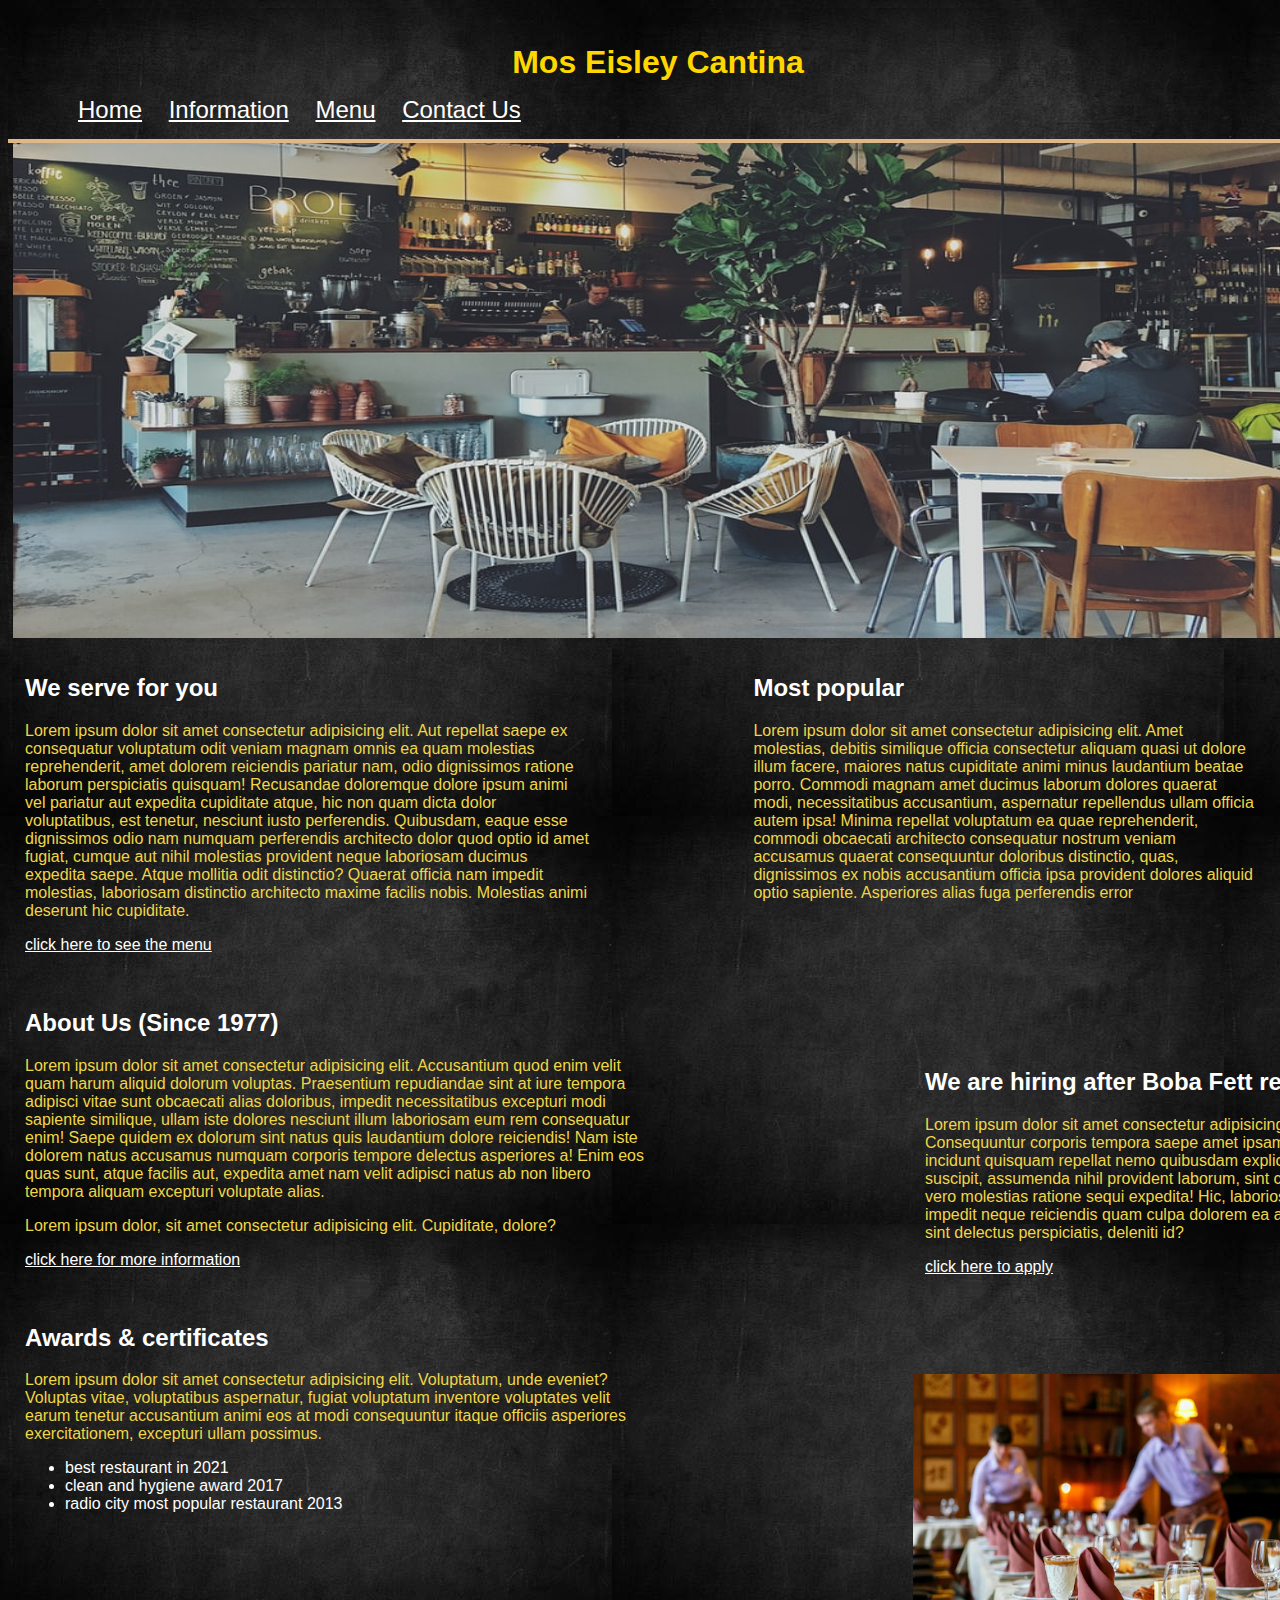
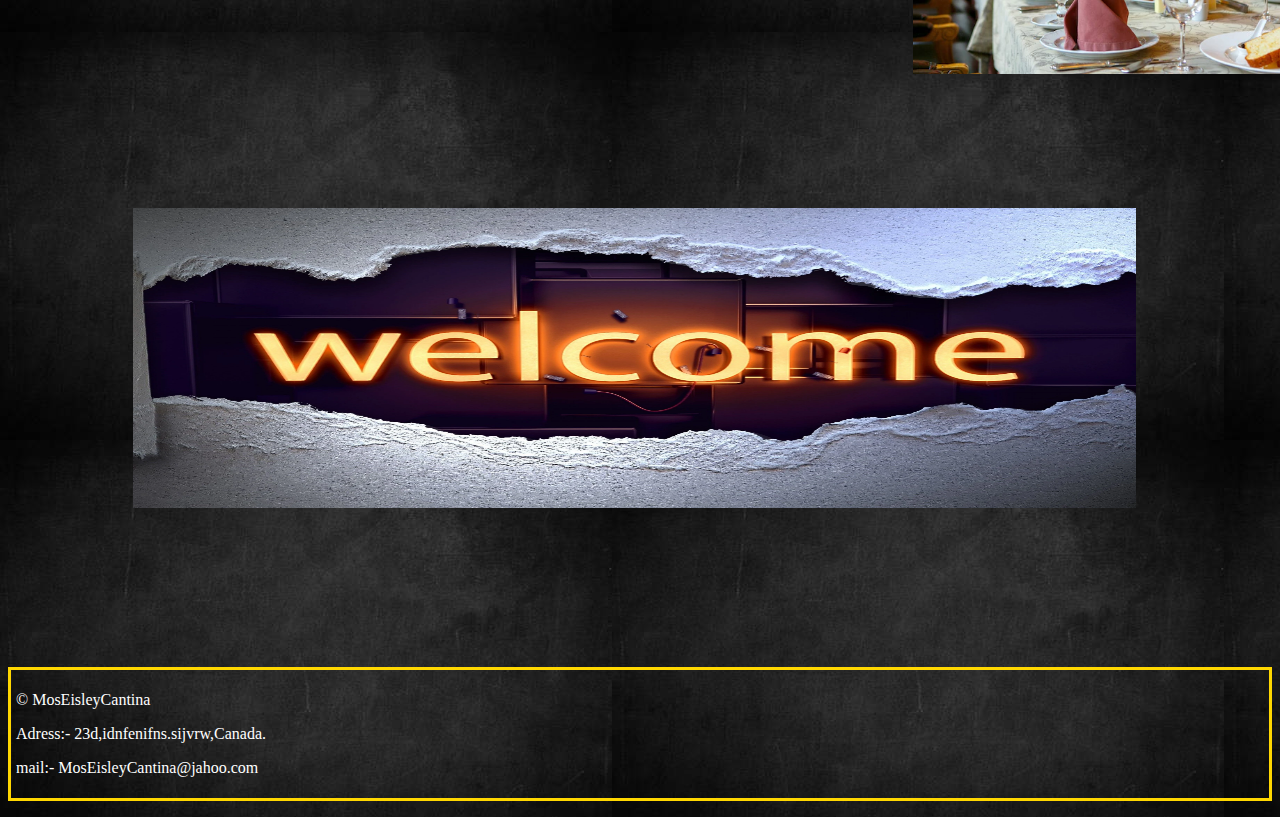
<file: www_root/index.html>
<!DOCTYPE html>
<html lang="zxx">
<head>
    <meta charset="UTF-8">
    <meta http-equiv="X-UA-Compatible" content="IE=edge">
    <meta name="viewport" content="width=device-width, initial-scale=1.0">
    <title> Mos Eisley Cantina </title>
    <link rel="stylesheet" href="css/main.css">
</head>
<body id="home-body">
    <!--header of home page-->
    <header id="home-header">
        <h1> Mos Eisley Cantina </h1>
        <nav id="primary-nav">
            <a href="index.html">Home</a>
            <a href="../www_root/mos-eisley.html">Information</a>
            <a href="../www_root/menu.html">Menu</a>
            <a href="../www_root/contact.html">Contact Us</a>
        </nav>
    </header>
    <main id="home-main">
        <!--main of home page-->
     <!--https://www.google.com/url?sa=i&url=https%3A%2F%2Funsplash.com%2Fs%2Fphotos%2Fcafe&psig=AOvVaw0Wd-DI4bbwIK4J3Vi8n7eN&ust=1646424690556000&source=images&cd=vfe&ved=0CAsQjRxqFwoTCMiOrpbgqvYCFQAAAAAdAAAAABAD-->
        <img id="image" src="img/home.jfif" alt="picture of cafe with chairs and service bar">
        <section id="home-serve">
            <h2>We serve for you</h2>
            <p>Lorem ipsum dolor sit amet consectetur adipisicing elit. Aut repellat saepe ex consequatur voluptatum odit veniam magnam omnis ea quam molestias reprehenderit, amet dolorem reiciendis pariatur nam, odio dignissimos ratione laborum perspiciatis quisquam! Recusandae doloremque dolore ipsum animi vel pariatur aut expedita cupiditate atque, hic non quam dicta dolor voluptatibus, est tenetur, nesciunt iusto perferendis. Quibusdam, eaque esse dignissimos odio nam numquam perferendis architecto dolor quod optio id amet fugiat, cumque aut nihil molestias provident neque laboriosam ducimus expedita saepe. Atque mollitia odit distinctio? Quaerat officia nam impedit molestias, laboriosam distinctio architecto maxime facilis nobis. Molestias animi deserunt hic cupiditate.</p>
            <p><a href="../www_root/menu.html">click here to see the menu</a></p>
        </section>

        <section id="home-speciality">
            <h2>Most popular</h2>
            <P>Lorem ipsum dolor sit amet consectetur adipisicing elit. Amet molestias, debitis similique officia consectetur aliquam quasi ut dolore illum facere, maiores natus cupiditate animi minus laudantium beatae porro. Commodi magnam amet ducimus laborum dolores quaerat modi, necessitatibus accusantium, aspernatur repellendus ullam officia autem ipsa! Minima repellat voluptatum ea quae reprehenderit, commodi obcaecati architecto consequatur nostrum veniam accusamus quaerat consequuntur doloribus distinctio, quas, dignissimos ex nobis accusantium officia ipsa provident dolores aliquid optio sapiente. Asperiores alias fuga perferendis error</P>
        </section>

        <section id="about-us">
            <h2>About Us (Since 1977)</h2>
            <p>Lorem ipsum dolor sit amet consectetur adipisicing elit. Accusantium quod enim velit quam harum aliquid dolorum voluptas. Praesentium repudiandae sint at iure tempora adipisci vitae sunt obcaecati alias doloribus, impedit necessitatibus excepturi modi sapiente similique, ullam iste dolores nesciunt illum laboriosam eum rem consequatur enim! Saepe quidem ex dolorum sint natus quis laudantium dolore reiciendis! Nam iste dolorem natus accusamus numquam corporis tempore delectus asperiores a! Enim eos quas sunt, atque facilis aut, expedita amet nam velit adipisci natus ab non libero tempora aliquam excepturi voluptate alias.</p>
            <p>Lorem ipsum dolor, sit amet consectetur adipisicing elit. Cupiditate, dolore?</p>
            <p><a href="../www_root/mos-eisley.html">click here for more information</a>
            </p>
        </section>
<!--https://www.google.com/url?sa=i&url=https%3A%2F%2Fwww.freepik.com%2Ffree-photos-vectors%2Frestaurant-staff&psig=AOvVaw3qAzzQmGA-U58QS5P3JtFf&ust=1646503243092000&source=images&cd=vfe&ved=0CAsQjRxqFwoTCNiBkuCErfYCFQAAAAAdAAAAABAL-->
        <section id="milestones">
            <h2>Awards & certificates</h2>
            <p>Lorem ipsum dolor sit amet consectetur adipisicing elit. Voluptatum, unde eveniet? Voluptas vitae, voluptatibus aspernatur, fugiat voluptatum inventore voluptates velit earum tenetur accusantium animi eos at modi consequuntur itaque officiis asperiores exercitationem, excepturi ullam possimus.</p>
            <ul>
                <li>best restaurant in 2021</li>
                <li>clean and hygiene award 2017</li>
                <li>radio city most popular restaurant 2013</li>
            </ul>
        </section>

        <section id="crew">
            <h2>We are hiring after Boba Fett returned</h2>
            <p>Lorem ipsum dolor sit amet consectetur adipisicing elit. Consequuntur corporis tempora saepe amet ipsam odio incidunt quisquam repellat nemo quibusdam explicabo vitae suscipit, assumenda nihil provident laborum, sint cupiditate vero molestias ratione sequi expedita! Hic, laboriosam ratione impedit neque reiciendis quam culpa dolorem ea assumenda sint delectus perspiciatis, deleniti id?
            </p>
            <p><a href="../www_root/contact.html">click here to apply</a></p>
        </section>
       
            <img id="img2-home" src="../www_root/img/img3.webp" alt="image of restaurant">

      
<!--https://www.google.com/url?sa=i&url=https%3A%2F%2Fwallpaperaccess.com%2Fwelcome&psig=AOvVaw3VMU9dMPQMWxvb22w_CstE&ust=1646693481735000&source=images&cd=vfe&ved=0CAsQjRxqFwoTCJjCv7PJsvYCFQAAAAAdAAAAABAD-->
       
            <img id="welcome-img" src="img/welcome-home.webp" alt="welcome img">
      

      

    </main>
<!--footer of home page-->
    <footer id="home-footer">
        <p>&copy; MosEisleyCantina</p>
        <p>Adress:- 23d,idnfenifns.sijvrw,Canada.</p>
        <p>mail:- MosEisleyCantina@jahoo.com</p>
    </footer>

    <script src="../www_root/js/Scripts.js"></script>


</body>
</html>
</file>
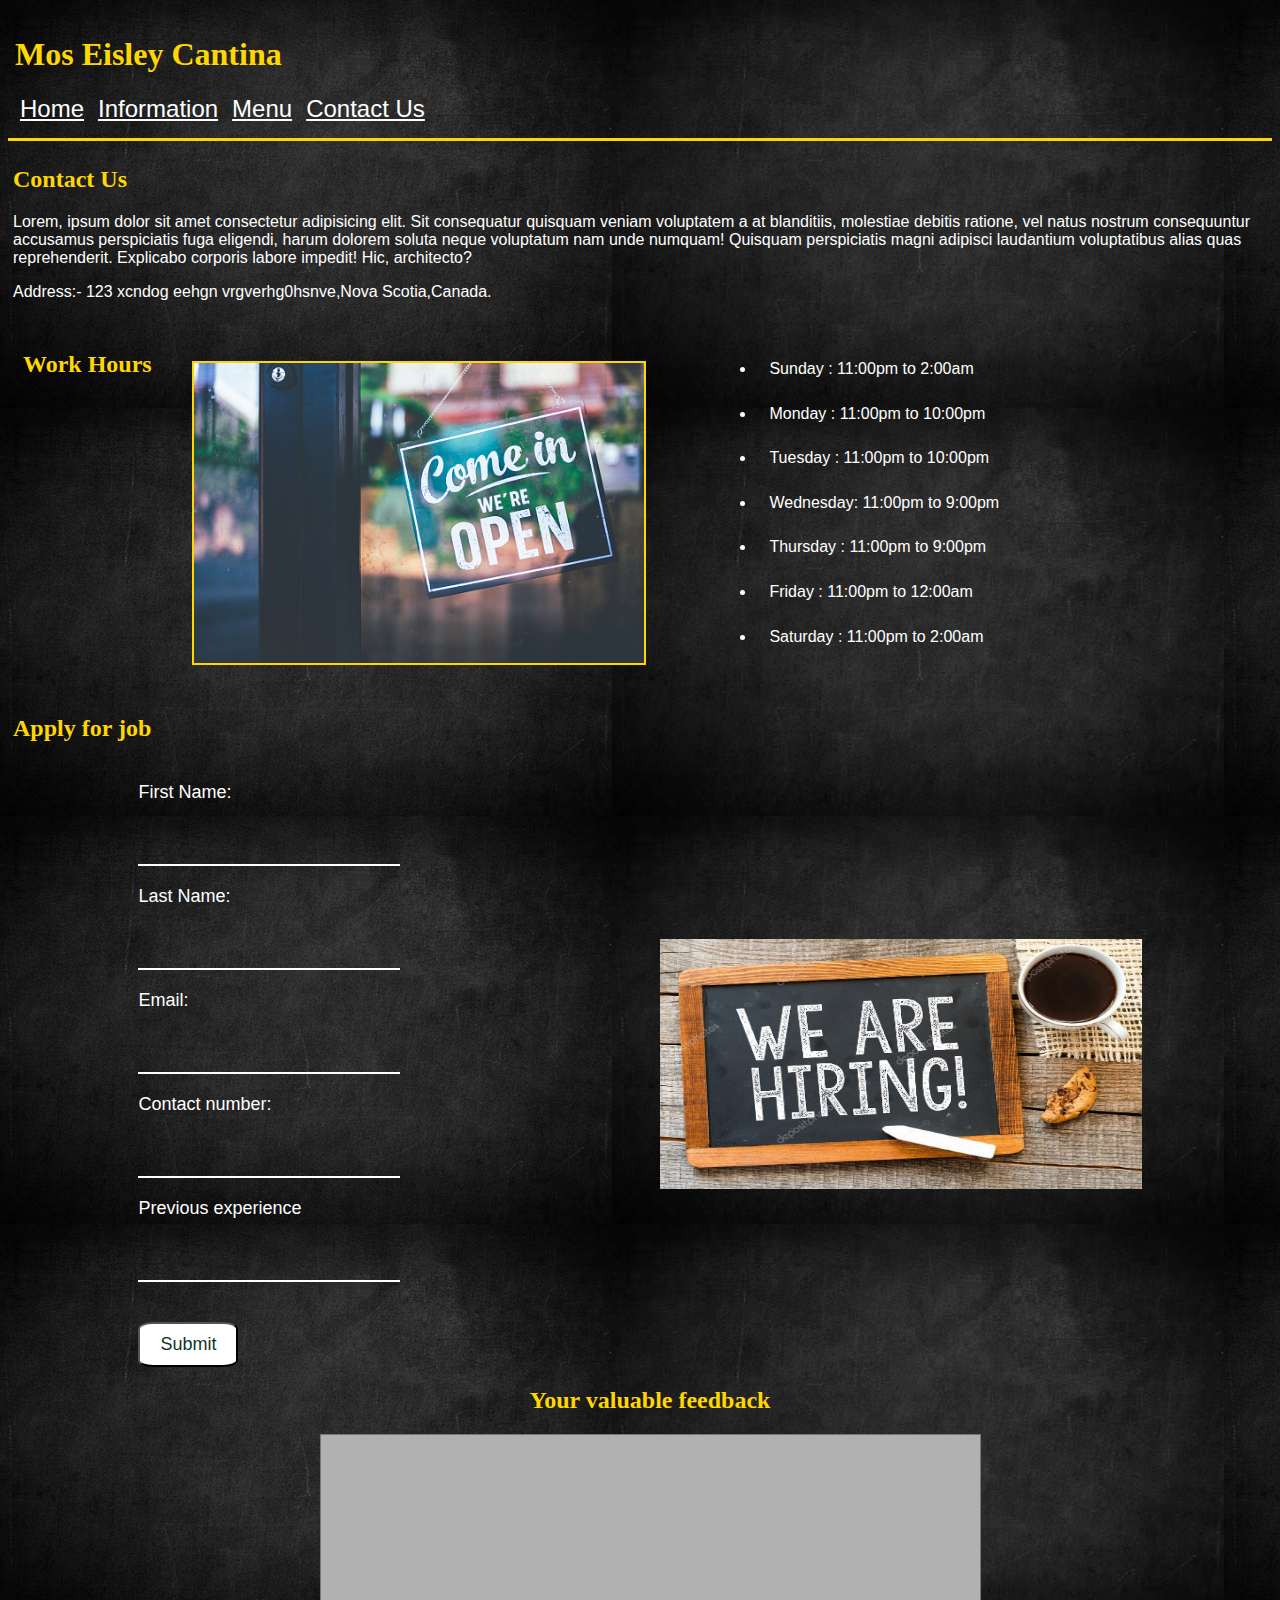
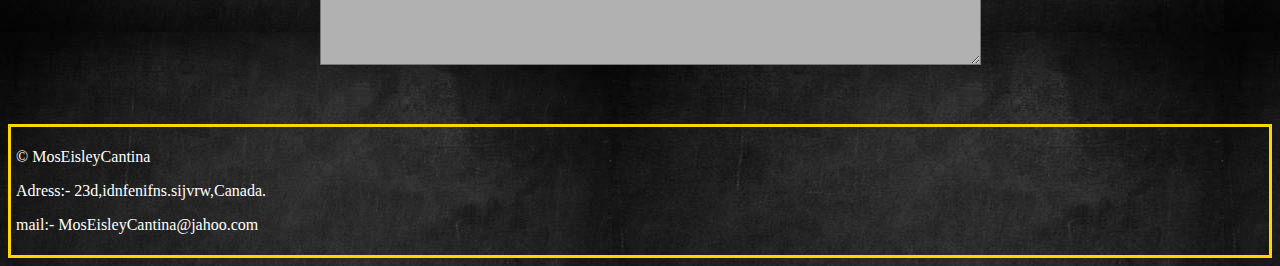
<file: www_root/contact.html>
<!DOCTYPE html>
<html  lang="en">
<head>
    <meta charset="UTF-8">
    <meta http-equiv="X-UA-Compatible" content="IE=edge">
    <meta name="viewport" content="width=device-width, initial-scale=1.0">
    <title>Contact</title>
    <link rel="stylesheet" href="../www_root/css/main.css">
</head>
<body id="menu-body">

    <!--header of contact page-->
    <header id="menu-header">
        <h1> Mos Eisley Cantina </h1>
        <!--primary navigation-->
        <nav id="primary-nav3">
            <a href="index.html">Home</a>
            <a href="mos-eisley.html">Information</a>
            <a href="menu.html">Menu</a>
            <a href="contact.html">Contact Us</a>
        </nav>
    </header>
    <!--main of contact page-->
    <main id="contact-main">
       

        <h2>Contact Us</h2>
        <p>Lorem, ipsum dolor sit amet consectetur adipisicing elit. Sit consequatur quisquam veniam voluptatem a at blanditiis, molestiae debitis ratione, vel natus nostrum consequuntur accusamus perspiciatis fuga eligendi, harum dolorem soluta neque voluptatum nam unde numquam! Quisquam perspiciatis magni adipisci laudantium voluptatibus alias quas reprehenderit. Explicabo corporis labore impedit! Hic, architecto?</p>
        <p>Address:- 123 xcndog eehgn vrgverhg0hsnve,Nova Scotia,Canada.</p>
        <section id="work-hours">
        <h2>Work Hours</h2>
        <!--https://www.google.com/url?sa=i&url=https%3A%2F%2Funsplash.com%2Fs%2Fphotos%2Frestaurant-open&psig=AOvVaw1UKPBl8wC-pP0cVj8U-GkB&ust=1646676762849000&source=images&cd=vfe&ved=0CAsQjRxqFwoTCKCe8pSLsvYCFQAAAAAdAAAAABAE-->
        <img id="working-hours" src="../www_root/img/contact-open.jpg" alt="image in which we are hiring written">
        <ul>
            <!--list of working hours-->
            <li>Sunday   : 11:00pm to 2:00am </li>
            <li>Monday   : 11:00pm to 10:00pm</li>
            <li>Tuesday  : 11:00pm to 10:00pm</li>
            <li>Wednesday: 11:00pm to 9:00pm</li>
            <li>Thursday : 11:00pm to 9:00pm</li>
            <li>Friday   : 11:00pm to 12:00am</li>
            <li>Saturday : 11:00pm to 2:00am</li>
        </ul>
    </section>
       
      

        <section id="section-4">
            <h2>Apply for job </h2>
<!--job application form-->
          <div class="flex">
            <form id="job-form">
                <label for="Name_1">First Name:</label>
                <br>
                <input type="text" id="Name_1" required>
                <br>
                <label for="Name_2">Last Name:</label>
                <br>
                <input type="text" id="Name_2" required>
                <br>
                <label for="Email">Email:</label>
                <br>
                <input type="email" id="Email" required>
                <br>
                <label for="Contact-number">Contact number:</label>
                <br>
                <input type="tel" id="Contact-number" required>
               
                <br>
                <label for="experience">Previous experience</label>
                <br>
                <input type="text" id="experience"> 
                <br>

                <button type="submit" value="SUBMIT" id="Submit">Submit</button>
                
            </form>
            <!--https://www.google.com/url?sa=i&url=https%3A%2F%2Fdepositphotos.com%2Fstock-photos%2Fwe-are-hiring.html&psig=AOvVaw2kHEcNpHEh_lqGvkPCX4aI&ust=1646676632990000&source=images&cd=vfe&ved=0CAsQjRxqFwoTCMCctNmKsvYCFQAAAAAdAAAAABAE-->
            <img id="hiring-img" src="../www_root/img/contact-hiring.jpg" alt="">
           
          </div>
        </section>

        <section id="feedback">
            <h2>Your valuable feedback </h2>
    
            <form id="text-area">
                <textarea rows="15" cols="80" id="Review-slot"></textarea>
            </form>
        </section>

      

    </main>

    <!--footer of contact page-->
    <footer id="contact-footer">
        <p>&copy; MosEisleyCantina</p>
        <p>Adress:- 23d,idnfenifns.sijvrw,Canada.</p>
        <p>mail:- MosEisleyCantina@jahoo.com</p>
    </footer>
</body>
</html>
</file>
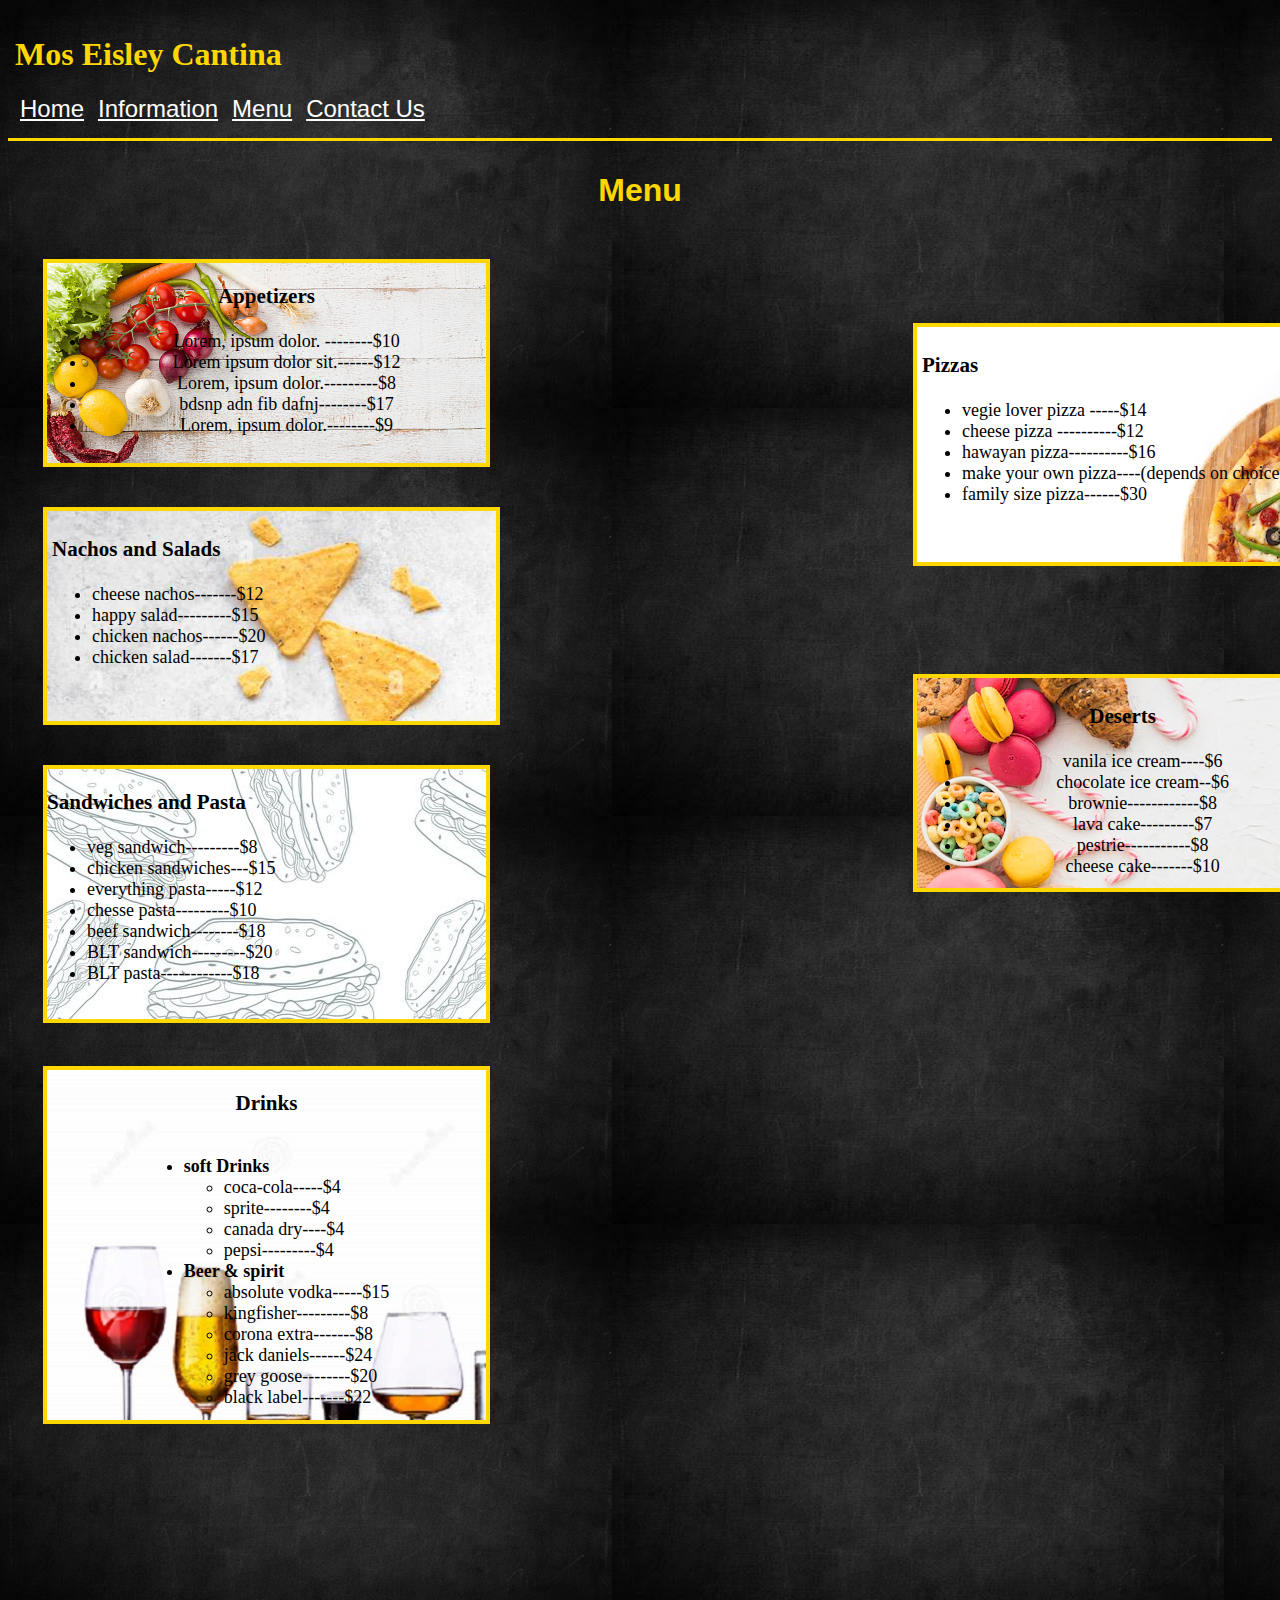
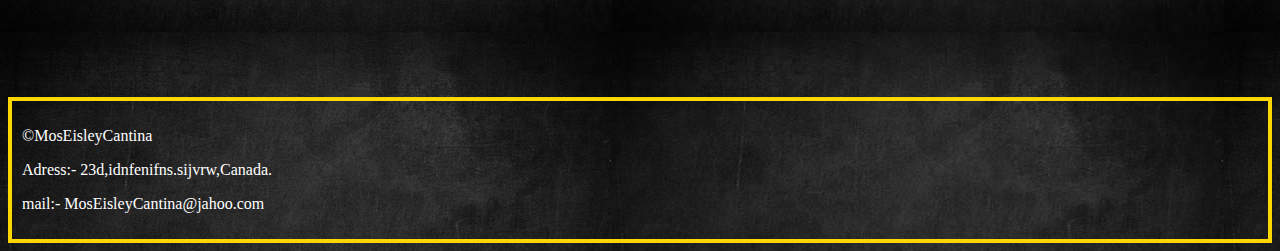
<file: www_root/menu.html>
<!DOCTYPE html>
<html lang="en">
<head>
    <meta charset="UTF-8">
    <meta http-equiv="X-UA-Compatible" content="IE=edge">
    <meta name="viewport" content="width=device-width, initial-scale=1.0">
    <title>Menu</title>
    <link rel="stylesheet" href="../www_root/css/main.css">
</head>
<body id="menu-body">
    <!--header of menu page-->
    <header id="menu-header">
        <h1> Mos Eisley Cantina</h1>
        <nav id="primary-nav3">
            <a href="index.html">Home</a>
            <a href="mos-eisley.html">Information</a>
            <a href="menu.html">Menu</a>
            <a href="contact.html">Contact Us</a>
        </nav>
    </header>
  <!--main of menu page-->
    <main id="main-menu">
        <h2>Menu</h2>
     <section id="Appetizers">
        <h3>
            Appetizers
        </h3>
        <ul>
            <li>Lorem, ipsum dolor. --------$10</li>
            <li>Lorem ipsum dolor sit.------$12</li>
            <li>Lorem, ipsum dolor.---------$8</li>
            <li>bdsnp adn fib dafnj--------$17</li>
            <li>Lorem, ipsum dolor.--------$9</li>
        </ul>
    </section>
    <section id="Nachos-salad">
        <h3>Nachos and Salads</h3>
        <ul>
            <li>cheese nachos-------$12</li>
            <li>happy salad---------$15</li>
            <li>chicken nachos------$20</li>
            <li>chicken salad-------$17</li>
        </ul>
    </section> 
    <section id="sandwiches-pasta">
        <h3>Sandwiches and Pasta</h3>
        <ul>
            <li>veg sandwich---------$8</li>
            <li>chicken sandwiches---$15</li>
            <li>everything pasta-----$12</li>
            <li>chesse pasta---------$10</li>
            <li>beef sandwich--------$18</li>
            <li>BLT sandwich---------$20</li>
            <li>BLT pasta------------$18</li>
        </ul>
    </section>
    <section id="Pizza">
        <h3>Pizzas</h3>
        <ul>
            <li>vegie lover pizza -----$14</li>
            <li>cheese pizza ----------$12</li>
            <li>hawayan pizza----------$16</li>
            <li>make your own pizza----(depends on choice)</li>
            <li>family size pizza------$30</li>
        </ul>
    </section>

    <section id="drinks">
        <h3>Drinks</h3>
        <ul>
            <li><b>soft Drinks</b>
                <ul>
                <li>coca-cola-----$4</li>
                <li>sprite--------$4</li>
                <li>canada dry----$4</li>
                <li>pepsi---------$4</li>
                </ul>
            </li>

            <li><b>Beer & spirit</b>
                <ul>
                <li>absolute vodka-----$15</li>
                <li>kingfisher---------$8</li>
                <li>corona extra-------$8</li>
                <li>jack daniels------$24</li>
                <li>grey goose--------$20</li>
                <li>black label-------$22</li>
                </ul>
            </li>
        </ul>
    </section>

    <section id="Deserts">
        <h3>Deserts</h3>
        <ul>
            <li>vanila ice cream----$6</li>
            <li>chocolate ice cream--$6</li>
            <li>brownie------------$8</li>
            <li>lava cake---------$7</li>
            <li>pestrie-----------$8</li>
            <li>cheese cake-------$10</li>
        </ul>
    </section>


    </main>
<!--footer of menu page-->
    <footer id="menu-footer">
        <p>&copy;MosEisleyCantina</p>
        <p>Adress:- 23d,idnfenifns.sijvrw,Canada.</p>
        <p>mail:- MosEisleyCantina@jahoo.com</p>
    </footer>



</body>
</html>
</file>
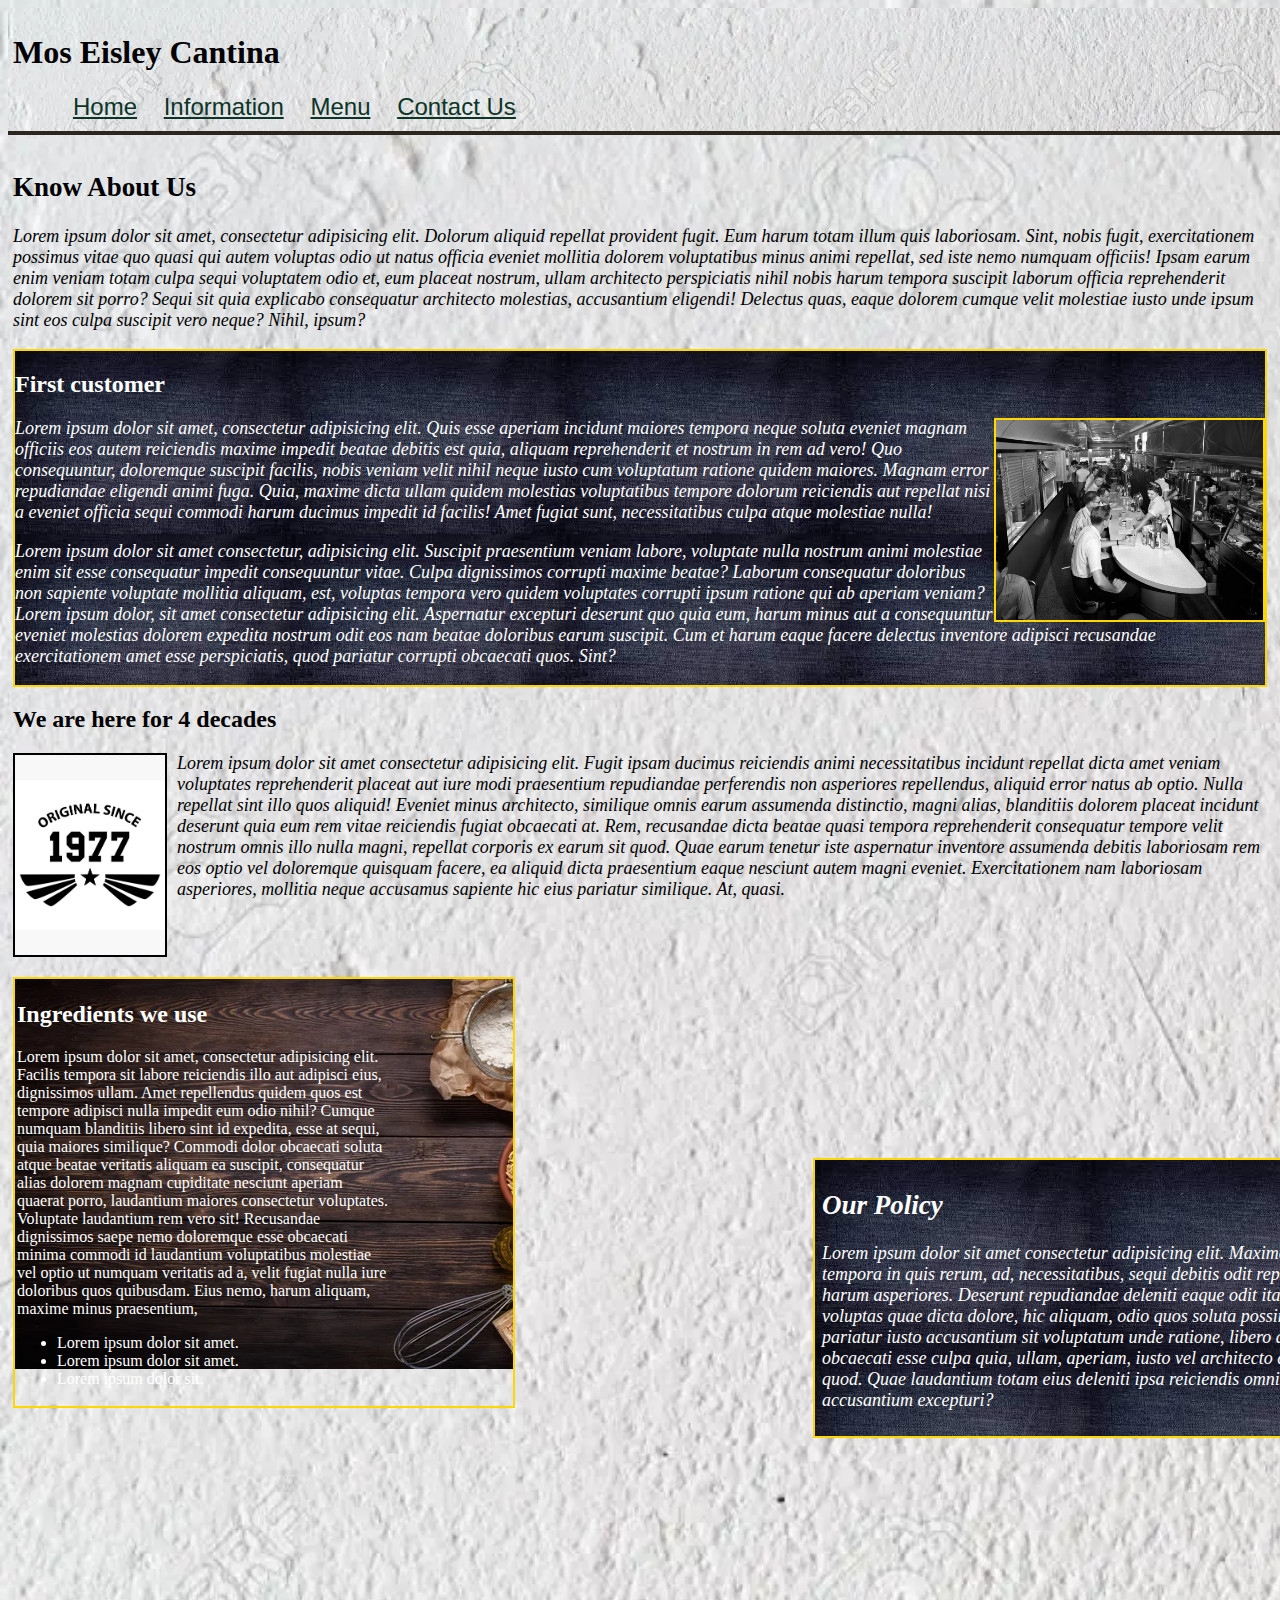
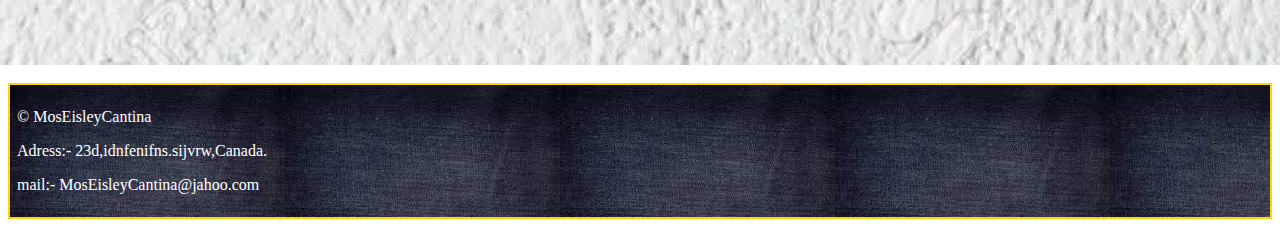
<file: www_root/mos-eisley.html>
<!DOCTYPE html>
<html lang="zxx">
<head>
    <meta charset="UTF-8">
    <meta http-equiv="X-UA-Compatible" content="IE=edge">
    <meta name="viewport" content="width=device-width, initial-scale=1.0">
    <title>mos-eisley</title>
    <link rel="stylesheet" href="css/main.css">
    
</head>
<body id="body2">

    <!--header of info page-->
    <header id="info-header">
        <h1> Mos Eisley Cantina </h1>
        <nav id="primary-nav1">
            <a href="../www_root/index.html">Home</a>
            <a href="mos-eisley.html">Information</a>
            <a href="../www_root/menu.html">Menu</a>
            <a href="../www_root/contact.html">Contact Us</a>
        </nav>
    </header>
<!--main of info page-->
    <main id="main2">
        <section id="info-para1">
        <h2>Know About Us</h2>
        <p>Lorem ipsum dolor sit amet, consectetur adipisicing elit. Dolorum aliquid repellat provident fugit. Eum harum totam illum quis laboriosam. Sint, nobis fugit, exercitationem possimus vitae quo quasi qui autem voluptas odio ut natus officia eveniet mollitia dolorem voluptatibus minus animi repellat, sed iste nemo numquam officiis! Ipsam earum enim veniam totam culpa sequi voluptatem odio et, eum placeat nostrum, ullam architecto perspiciatis nihil nobis harum tempora suscipit laborum officia reprehenderit dolorem sit porro? Sequi sit quia explicabo consequatur architecto molestias, accusantium eligendi! Delectus quas, eaque dolorem cumque velit molestiae iusto unde ipsum sint eos culpa suscipit vero neque? Nihil, ipsum?</p>
        </section>

        <section id="info-para3">
            <h2>
                First customer
            </h2>
            <img id="first-customer" src="../www_root/img/firstcusomer.webp" alt="image of first customer">
            <p>Lorem ipsum dolor sit amet, consectetur adipisicing elit. Quis esse aperiam incidunt maiores tempora neque soluta eveniet magnam officiis eos autem reiciendis maxime impedit beatae debitis est quia, aliquam reprehenderit et nostrum in rem ad vero! Quo consequuntur, doloremque suscipit facilis, nobis veniam velit nihil neque iusto cum voluptatum ratione quidem maiores. Magnam error repudiandae eligendi animi fuga. Quia, maxime dicta ullam quidem molestias voluptatibus tempore dolorum reiciendis aut repellat nisi a eveniet officia sequi commodi harum ducimus impedit id facilis! Amet fugiat sunt, necessitatibus culpa atque molestiae nulla!</p>
            <p>Lorem ipsum dolor sit amet consectetur, adipisicing elit. Suscipit praesentium veniam labore, voluptate nulla nostrum animi molestiae enim sit esse consequatur impedit consequuntur vitae. Culpa dignissimos corrupti maxime beatae? Laborum consequatur doloribus non sapiente voluptate mollitia aliquam, est, voluptas tempora vero quidem voluptates corrupti ipsum ratione qui ab aperiam veniam? Lorem ipsum dolor, sit amet consectetur adipisicing elit. Aspernatur excepturi deserunt quo quia eum, harum minus aut a consequuntur eveniet molestias dolorem expedita nostrum odit eos nam beatae doloribus earum suscipit. Cum et harum eaque facere delectus inventore adipisci recusandae exercitationem amet esse perspiciatis, quod pariatur corrupti obcaecati quos. Sint?</p>
           
           
            <!--https://www.google.com/url?sa=i&url=https%3A%2F%2Fwww.insider.com%2Fvintage-photos-1950s-diners-across-america&psig=AOvVaw1HeL0OdTZSdpLK03U2-93H&ust=1646511703702000&source=images&cd=vfe&ved=0CAsQjRxqFwoTCKjcn52krfYCFQAAAAAdAAAAABAD-->
        </section>

        <section id="info-para2">
            <h2>We are here for 4 decades</h2>
            <img id="image1977" src="../www_root/img/1977.jpg" alt="since 1977 written on image">
            <p>Lorem ipsum dolor sit amet consectetur adipisicing elit. Fugit ipsam ducimus reiciendis animi necessitatibus incidunt repellat dicta amet veniam voluptates reprehenderit placeat aut iure modi praesentium repudiandae perferendis non asperiores repellendus, aliquid error natus ab optio. Nulla repellat sint illo quos aliquid! Eveniet minus architecto, similique omnis earum assumenda distinctio, magni alias, blanditiis dolorem placeat incidunt deserunt quia eum rem vitae reiciendis fugiat obcaecati at. Rem, recusandae dicta beatae quasi tempora reprehenderit consequatur tempore velit nostrum omnis illo nulla magni, repellat corporis ex earum sit quod. Quae earum tenetur iste aspernatur inventore assumenda debitis laboriosam rem eos optio vel doloremque quisquam facere, ea aliquid dicta praesentium eaque nesciunt autem magni eveniet. Exercitationem nam laboriosam asperiores, mollitia neque accusamus sapiente hic eius pariatur similique. At, quasi.</p>
            <!--https://www.google.com/url?sa=i&url=https%3A%2F%2Fwww.redbubble.com%2Fi%2Fgreeting-card%2FOriginal-since-1977-by-Teepack%2F28010018.5MT14&psig=AOvVaw1hKz1-Jm1vQ9o86kgIRHG1&ust=1646510602648000&source=images&cd=vfe&ved=0CAsQjRxqFwoTCOjKkKmgrfYCFQAAAAAdAAAAABAE-->
           
        </section>

       
       
        <section id="info-para4">
            <h2>Ingredients we use</h2>
            <p>Lorem ipsum dolor sit amet, consectetur adipisicing elit. Facilis tempora sit labore reiciendis illo aut adipisci eius, dignissimos ullam. Amet repellendus quidem quos est tempore adipisci nulla impedit eum odio nihil? Cumque numquam blanditiis libero sint id expedita, esse at sequi, quia maiores similique? Commodi dolor obcaecati soluta atque beatae veritatis aliquam ea suscipit, consequatur alias dolorem magnam cupiditate nesciunt aperiam quaerat porro, laudantium maiores consectetur voluptates. Voluptate laudantium rem vero sit! Recusandae dignissimos saepe nemo doloremque esse obcaecati minima commodi id laudantium voluptatibus molestiae vel optio ut numquam veritatis ad a, velit fugiat nulla iure doloribus quos quibusdam. Eius nemo, harum aliquam, maxime minus praesentium,</p>
            <ul>
                <li>Lorem ipsum dolor sit amet.</li>
                <li>Lorem ipsum dolor sit amet.</li>
                <li>Lorem ipsum dolor sit. </li>
                
            </ul>
            <!--https://www.google.com/url?sa=i&url=https%3A%2F%2Fwww.gettyimages.ca%2Fphotos%2Fingredient&psig=AOvVaw0ojjtjc_rK-knDcz1gH1Af&ust=1646511643290000&source=images&cd=vfe&ved=0CAsQjRxqFwoTCJjdrIKkrfYCFQAAAAAdAAAAABAD-->
            <!-- <img id="ingredients" src="../www_root/img/igredients.jpg" alt="image of ingredients"> -->
        </section>

        <section id="info-para5">
            <h2>Our Policy</h2>
            <p>Lorem ipsum dolor sit amet consectetur adipisicing elit. Maxime reiciendis tempora in quis rerum, ad, necessitatibus, sequi debitis odit reprehenderit harum asperiores. Deserunt repudiandae deleniti eaque odit itaque ducimus voluptas quae dicta dolore, hic aliquam, odio quos soluta possimus magnam pariatur iusto accusantium sit voluptatum unde ratione, libero aut? Quae sunt obcaecati esse culpa quia, ullam, aperiam, iusto vel architecto cumque odit quod. Quae laudantium totam eius deleniti ipsa reiciendis omnis neque dicta accusantium excepturi?</p>
        </section>

       




    </main>
<!--footer of info page-->
    <footer id="home-footer1">
        <p>&copy; MosEisleyCantina</p>
        <p>Adress:- 23d,idnfenifns.sijvrw,Canada.</p>
        <p>mail:- MosEisleyCantina@jahoo.com</p>
    </footer>

    
    
</body>
</html>
</file>
<file: www_root/css/main.css>
main{
    padding: 5px;
}

/* styling for home page */

#home-body{
    background-image: url(../img/home-bg.jpg);
}
/* https://www.google.com/search?sa=G&hl=en-CA&tbs=simg:[base64]&sxsrf=APq-WBtwAVEB70jlNp96osLazeALwwX6iA:1646932572948&q=black+background+texture&tbm=isch&ved=2ahUKEwid2er3hbz2AhWXmHIEHSQUC0oQwg4oAHoECAEQMw */
#home-header{
    border-bottom: 4px solid burlywood;
    width:100vw;
    background-image: url(../img/home-bg.jpg);
    margin-bottom: 25px;
    padding: 10px;
    /* background-color: rgb(195, 221, 213); */
    position: fixed; 
    z-index: 2;
}


#home-header h1{
    font-family: 'Franklin Gothic Medium', 'Arial Narrow', Arial, sans-serif;
    padding: 5px;
    margin-bottom: 10px;
    display: flex;
    flex-direction: column;
    align-items: center;
    justify-content: center;
    color: gold;
}

#primary-nav {
     
    margin-left:50px;
    font-size: x-large;
    font-family: Arial, Helvetica, sans-serif; 
    margin-bottom: 5px;
}

#primary-nav a {
    padding: 10px;
    color:white;

}

#image{
    width: 100vw;
    height:625px;
}

#primary-nav a:hover{
    background-color: rgb(213, 241, 241);
    color: rgb(179, 16, 78);
}



#home-serve{
    width: 45%;
    float:left;
    font-family: sans-serif;
    /* border: 1px solid rgb(209, 172, 159); */
    /* background-image: url(../img/serve-home.png); */
    /* background-color: rgb(233, 236, 211); */
    color: rgb(240, 214, 71);
    padding:7px;
    margin:5px;
}

#home-serve a{
    color:white;
}

#home-speciality{
 width: 40%;
  float:right;
  margin-right:15px;
  margin-top: 10px;
  color: rgb(240, 214, 71);
  font-family: sans-serif;
  /* border: 1px solid rgb(209, 172, 159); */
  /* background-color: beige; */
  padding:7px;
  margin:5px;
}
#about-us{
    clear: both;
    width:50%;
    /* border: 1px solid rgb(209, 172, 159);
    background-color: rgb(233, 236, 211); */
    font-weight: 200;
    font-family: sans-serif;
    padding:7px;
    margin:5px;
    color: rgb(240, 214, 71);
  
}

#about-us a{
    color:white;
   
    
}

#milestones{
   
    width:50%;
    font-family: sans-serif;
    /* background-color: rgb(233, 236, 211); */
    color: rgb(240, 214, 71);
    padding:7px;
    margin:5px;
    

}

#milestones li{
    color:white;
}
/* https://www.google.com/url?sa=i&url=https%3A%2F%2Fwheniwork.com%2Fblog%2Fhow-to-motivate-your-restaurant-employees&psig=AOvVaw3qAzzQmGA-U58QS5P3JtFf&ust=1646503243092000&source=images&cd=vfe&ved=0CAsQjRxqFwoTCNiBkuCErfYCFQAAAAAdAAAAABAR */

#home-main h2{
    color: white;
}

#welcome-img{
    height:300px;
    width:80%;
    position: relative;
    bottom:300px;
    margin-left: 120px;

}


#img2-home{
    height:300px;
    position: relative;
    bottom: 430px;
    left:900px;

}
#home-footer{
    /* background-color: rgb(173, 107, 107); */
    border: 3px solid gold;
    color: white;
    padding: 5px;
    margin-top: -150px;
}
/*============================================================================ 
 */
/* styling for information page
================================================================
*/



/* https://lh3.googleusercontent.com/jhZ2mQfLqYfI4m1JQuYglMvWktgIOE79XVISST0SpTeYuodQRZrT2uu4sMR7i4r3XB4J278=s128 */
#info-header{

    border-bottom: 4px solid rgb(44, 38, 30);
    width:100vw;
    
    margin-bottom: 10px;
    padding: 5px;
    background-image: url("../img/main-back3.webp");


}

#primary-nav1{

    margin-left:50px;
    font-size: x-large;
    font-family: Arial, Helvetica, sans-serif; 
    margin-bottom: 5px;

}

#primary-nav1 a{
    padding: 10px;
    color:rgb(12, 53, 39);

}

#info-para1{
    font-style: oblique;
    font-size: large;
   
}

#info-para1 h2{
    font-style: normal;
}

#info-para2 h2{
    font-style: normal;
}

#info-para2 p{
    font-style: oblique;
    font-size: large;
    margin-left:50px;
}

#image1977{

    float:left;
    height: 200px;
    border: 2px solid black;
    margin-right: 10px;
    margin-bottom: 20px;

}

#info-para3{
    clear: both;
    background-image: url("../img/our-policy.jpg");
    color: white;
    border: 2px solid gold;
}

#info-para3 p{
    font-style: oblique;
    font-size: large;
  
}


#first-customer{
    height:200px;
    float:right;
    border: 2px solid gold;
   
}
/* https://www.google.com/url?sa=i&url=https%3A%2F%2Fdepositphotos.com%2Fstock-photos%2Fingredients.html&psig=AOvVaw14mIyVQA1y43kEQbxeDYHw&ust=1646520263083000&source=images&cd=vfe&ved=0CAsQjRxqFwoTCMjUm5bErfYCFQAAAAAdAAAAABAJ */
#info-para4{
    clear:both;
    background-image: url("../img/back-ingredients2.jpg");
    background-repeat: no-repeat;
    margin-bottom: 100px;
    width: 30%;
    color: white;
    padding: 2px;
    padding-right: 120px;
    border: 2px solid gold;
    margin-top: 30px;

}
/* https://www.google.com/url?sa=i&url=https%3A%2F%2Fwww.freepik.com%2Ffree-photos-vectors%2Fblack-denim&psig=AOvVaw2l9FHFBgXaVV5PJoZ4QT-z&ust=1647017724321000&source=images&cd=vfe&ved=0CAsQjRxqFwoTCKCbhqaBvPYCFQAAAAAdAAAAABAI */
#info-para5{
    margin-bottom: 30px;
    width:45%;
    position: relative;
    bottom: 350px;
    left:800px;
    border: 2px solid gold;
    font-size: large;
    font-style: italic;
    padding: 7px;
    background-image: url("../img/our-policy.jpg");
}

#info-para5 h2{
    color: white;
}
#info-para5 p{
    color: white;
}  

#body2{
    background-image: url("../img/main-back3.webp");
    background-repeat: no-repeat;
    background-size: 2500px;
    
}
/* https://www.google.com/url?sa=i&url=https%3A%2F%2Fwww.freepik.com%2Ffree-photos-vectors%2Fblack-denim&psig=AOvVaw2l9FHFBgXaVV5PJoZ4QT-z&ust=1647017724321000&source=images&cd=vfe&ved=0CAsQjRxqFwoTCKCbhqaBvPYCFQAAAAAdAAAAABAI */
#home-footer1{
    background-image: url(../img/our-policy.jpg);
    color: white;
    margin-top: -150px;
    padding: 7px;
    border: 2px solid gold;
}
#main2{
    margin-bottom: 10px;
}

/*===================================================================================================================== 
  styling for menu page
 /* ============================================================================================================================= */

#menu-body{
    background-image: url(../img/home-bg.jpg);

}

#main-menu h2{
    display: flex;
    justify-content: center;
    color:gold;
    font-family: 'Lucida Sans', 'Lucida Sans Regular', 'Lucida Grande', 'Lucida Sans Unicode', Geneva, Verdana, sans-serif;
    margin-bottom: 50px;
    font-size: xx-large;
}
/* https://www.google.com/url?sa=i&url=https%3A%2F%2Fen.freejpg.com.ar%2Fstockphotos%2Fpremium%2F936991552%2Ffood-background&psig=AOvVaw1JywyBW3gIaB4nE_Nctr9t&ust=1647018477873000&source=images&cd=vfe&ved=0CAsQjRxqFwoTCLDZ6IyEvPYCFQAAAAAdAAAAABAD */
#Appetizers{
    background-image: url(../img/appetizers3.jpg);
    width:35%;
    height: 200px;
    text-align: center;
    font-size: large;
    border: 4px solid gold;
    margin-bottom: 40px;
    margin-left: 30px;
    
}
/* https://www.google.com/url?sa=i&url=https%3A%2F%2Fwww.alamy.com%2Fmexican-corn-chips-nachos-on-white-background-top-view-copy-space-tortilla-or-nacho-chips-for-snack-image356926671.html&psig=AOvVaw2zbOfzD1W8iOZ2oRAeTck3&ust=1646684580442000&source=images&cd=vfe&ved=0CAsQjRxqFwoTCKD_86GosvYCFQAAAAAdAAAAABAa */
#Nachos-salad{
    background-image: url(../img/nachos.jpg);
    width:35%;
    height:200px;
    font-size: large;
    padding:5px;
    margin-bottom: 40px;
    border: 4px solid gold;
    margin-left: 30px;
}

/* https://www.google.com/url?sa=i&url=https%3A%2F%2Fwww.colourbox.com%2Fvector%2Fsandwich-pattern-vector-13670029&psig=AOvVaw31nzwi3QqDkajdVwnKcj20&ust=1646684974772000&source=images&cd=vfe&ved=0CAsQjRxqFwoTCKjy4uGpsvYCFQAAAAAdAAAAABAE */
#sandwiches-pasta{
  background-image: url(../img/sandwich2.jpg);
  width: 35%;
  height:250px;
  font-size: large;
  border: 4px solid gold;
  margin-left: 30px;
  
}
/* https://www.google.com/url?sa=i&url=https%3A%2F%2Fbr.freepik.com%2Ffotos-gratis%2Fpizza-suprema-tradicional-isolada-em-fundo-branco_21332598.htm&psig=AOvVaw2krz258pS2nhl6RiSRaY-9&ust=1647018542552000&source=images&cd=vfe&ved=0CAsQjRxqFwoTCOjo4auEvPYCFQAAAAAdAAAAABAD */
#Pizza{
    background-image: url(../img/pizza5.webp);
    width:35%;
    height: 225px;
    font-size: large;
    border: 4px solid gold;
    position: relative;
    bottom: 700px;
    left:900px;
    padding: 5px;

}
/* https://www.google.com/url?sa=i&url=https%3A%2F%2Fwww.dreamstime.com%2Fphotos-images%2Falcoholic-background-drinks-white.html&psig=AOvVaw1gK9oZ24bDmNItPpW4N1m2&ust=1646687102327000&source=images&cd=vfe&ved=0CAsQjRxqFwoTCMi9goq4svYCFQAAAAAdAAAAABAF */
#drinks{
    background-image: url(../img/drinks.jpg);
    width:35%;
    height:350px;
    display: flex;
    flex-direction: column;
    align-items: center;
    font-size: large;
    border: 4px solid gold;
    position: relative;
    bottom: 200px;
   
    margin-left: 30px;
}

#menu-header{
    color: gold;
    padding: 7px;
    border-bottom: 3px solid gold;
    padding-bottom: 15px;
}



#primary-nav3 a{
    padding:5px;
    color: white;
    font-size: x-large;
    font-family: Arial, Helvetica, sans-serif; 
}
/* https://www.google.com/url?sa=i&url=https%3A%2F%2Fm.facebook.com%2FDear-Craveable-101328762377584%2F&psig=AOvVaw1mtqLIbZRH9_K7lHkEKyOo&ust=1647018601714000&source=images&cd=vfe&ved=0CAsQjRxqFwoTCJjR48eEvPYCFQAAAAAdAAAAABAD */
#Deserts{
    background-image: url(../img/deserts.webp);
    width:32%;
    text-align: center;
    height: 200px;
    padding: 5px;
    font-size: large;
    border: 4px solid gold;
    position: relative;
    bottom: 950px;
    left:900px;

}

#menu-footer{
    color: white;
    padding: 10px;
    margin-top: -150px;
    border: 4px solid gold ;
}
/* 
===================================================================================================================
styling for contact page
========================================================================================== */
#contact-main{
    color: white;
}
#contact-main h2{
    color: gold;
}
#work-hours li{
    padding: 13.3px;
}

#working-hours{
    float: left;
    height: 300px;
    margin-right: 70px;
    margin-left: 40px;
    margin-top: 30px;
    border: 2px solid gold;
    font-size: large;
    font-family: 'Lucida Sans', 'Lucida Sans Regular', 'Lucida Grande', 'Lucida Sans Unicode', Geneva, Verdana, sans-serif;
}

#work-hours li{
    font-family: 'Lucida Sans', 'Lucida Sans Regular', 'Lucida Grande', 'Lucida Sans Unicode', Geneva, Verdana, sans-serif;
}
#work-hours{
    display: flex;
    margin:10px;
    margin-top: 30px;
    margin-bottom: 40px;
    
}
#contact-main p{
    font-family: 'Lucida Sans', 'Lucida Sans Regular', 'Lucida Grande', 'Lucida Sans Unicode', Geneva, Verdana, sans-serif;
    /* font-family: 'Trebuchet MS', 'Lucida Sans Unicode', 'Lucida Grande', 'Lucida Sans', Arial, sans-serif; */
}
#contact-main h2{
    font-family: Georgia, 'Times New Roman', Times, serif;
}
#feedback{
    clear: both;
    margin-left: 20px;
    margin-bottom: 30px;
    display: flex;
    flex-direction: column;
    justify-content: center;
    align-items: center;
}
#Review-slot{
    background-color: rgb(177, 177, 177);
}

#hiring-img{
   width: 50%;
   height: 250px;
}

#job-form{
    margin-right: 40px;
    margin-top: 20px;
}

#job-form label {
    font-family: sans-serif;
    font-size: 18px;
    margin-top: 20px;
}

#job-form input {
    padding: 10px 15px;
    border: none;
    background-color: transparent;
    color: #fff;
    font-size: 18px;
    border-bottom: 2px solid #fff;
    margin-top: 20px;
    margin-bottom: 20px;
}

#job-form button {
    padding: 10px 20px;
    background-color: #fff;
    margin-top: 20px;
    color:rgb(12, 53, 39);
    font-size: 18px;
    font-family: sans-serif;
    border-radius: 15%;

}

.flex {
    display: flex;
    width: 80%;
    margin: auto;
    align-items: center;
}

.flex #job-form {
    width: 50%;
}

#contact-footer{
    border: 3px solid gold;
    color: white;
    padding: 5px;
    margin-top: 20px;
}

#crew{
    width:35%;
    
    position: relative;
    bottom: 500px;
    left:900px;
  
    
    font-weight: 200;
    font-family: sans-serif;
    color:rgb(240, 214, 71);
    /* border: 1px solid rgb(209, 172, 159); */
    padding:7px;
    margin:5px;

}

#crew a{
    color:white;

}
/*==================================================================================
styling for mobile view
============================================================================
 */
@media screen and (max-width:640px){
    #primary-nav{
        display: flex;
        flex-direction: column;
        flex-wrap: wrap;
    }

    #primary-nav1{
        display: flex;
        flex-direction: column;
        flex-wrap: wrap;
    }
    #menu-body{
        display: flex;
        flex-direction: column;
        flex-wrap: wrap;
    }
    
    #primary-nav3{
        display: flex;
        flex-direction: column;
        flex-wrap: wrap;
    }

    #crew{
        display: flex;
        flex-direction: column;
        flex-wrap: wrap;
    }
    
}
/* ================================================================
styling for tablet view
==================================================== */
@media screen and (max-width:960px) and (min-width:640px){
    #primary-nav{
        display: flex;
        flex-direction: row;
        justify-content: center;
    }

    #home-header h1 , #info-header h1 , #menu-header h1{
        display: flex;
        flex-direction: row;
        justify-content: center;
    }

    #primary-nav1{
        display: flex;
        flex-direction: row;
        justify-content: center;
    }

    #primary-nav3{
        display: flex;
        flex-direction: row;
        justify-content: center;
    }
}
</file>
